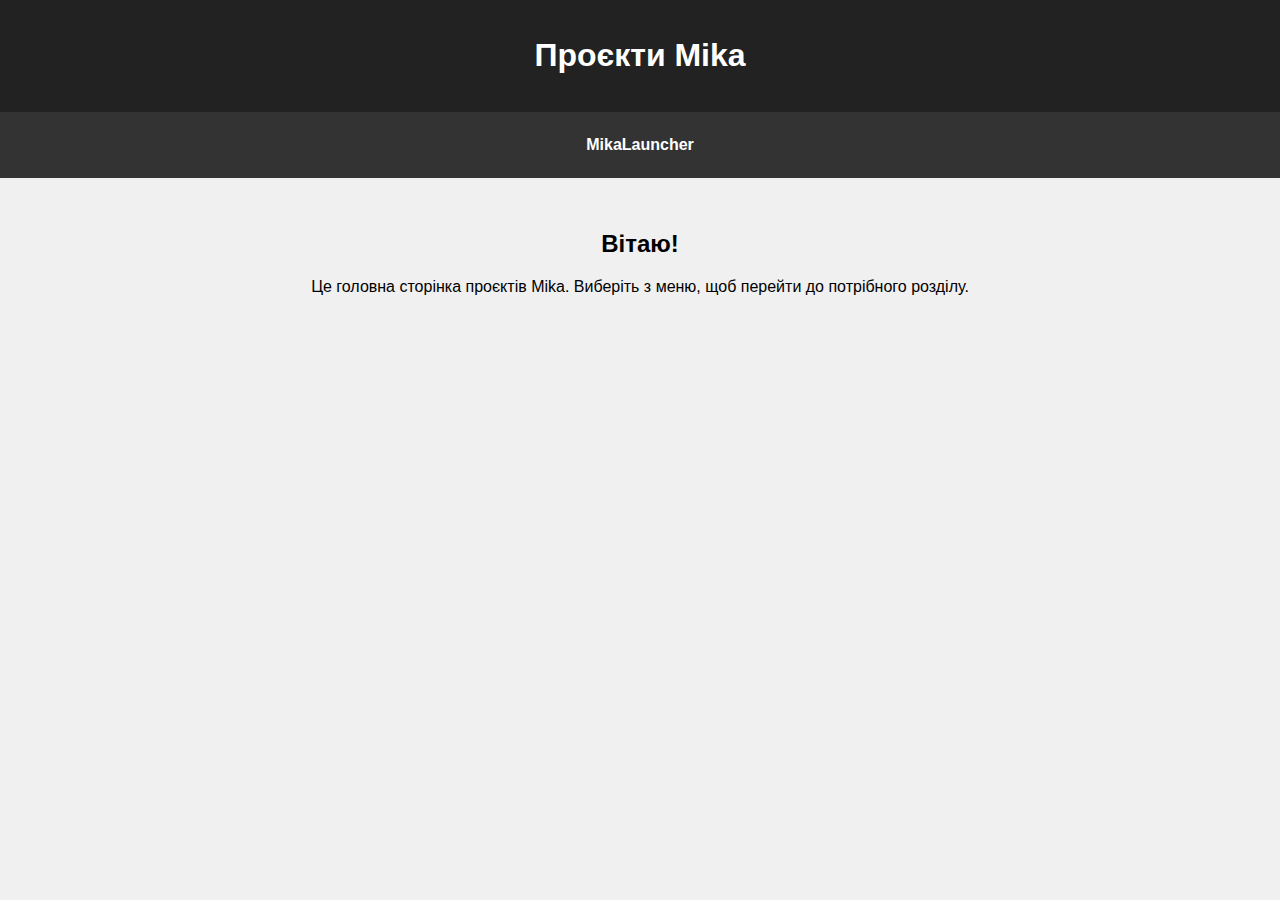
<file: index.html>
<!DOCTYPE html>
<html lang="uk">
<head>
  <meta charset="UTF-8">
  <title>Mika Projects</title>
  <style>
    body {
      font-family: sans-serif;
      margin: 0;
      padding: 0;
      background: #f0f0f0;
    }
    header {
      background: #222;
      color: white;
      padding: 1em;
      text-align: center;
    }
    nav {
      background: #333;
      display: flex;
      justify-content: center;
      padding: 1em 0;
    }
    nav a {
      color: white;
      text-decoration: none;
      margin: 0 1em;
      font-weight: bold;
      padding: 0.5em 1em;
      border-radius: 5px;
    }
    nav a:hover {
      background: #555;
    }
    main {
      padding: 2em;
      text-align: center;
    }
  </style>
</head>
<body>
  <header>
    <h1>Проєкти Mika</h1>
  </header>
  <nav>
    <a href="/launcher/index.html">MikaLauncher</a>
  </nav>
  <main>
    <h2>Вітаю!</h2>
    <p>Це головна сторінка проєктів Mika. Виберіть з меню, щоб перейти до потрібного розділу.</p>
  </main>
</body>
</html>
</file>
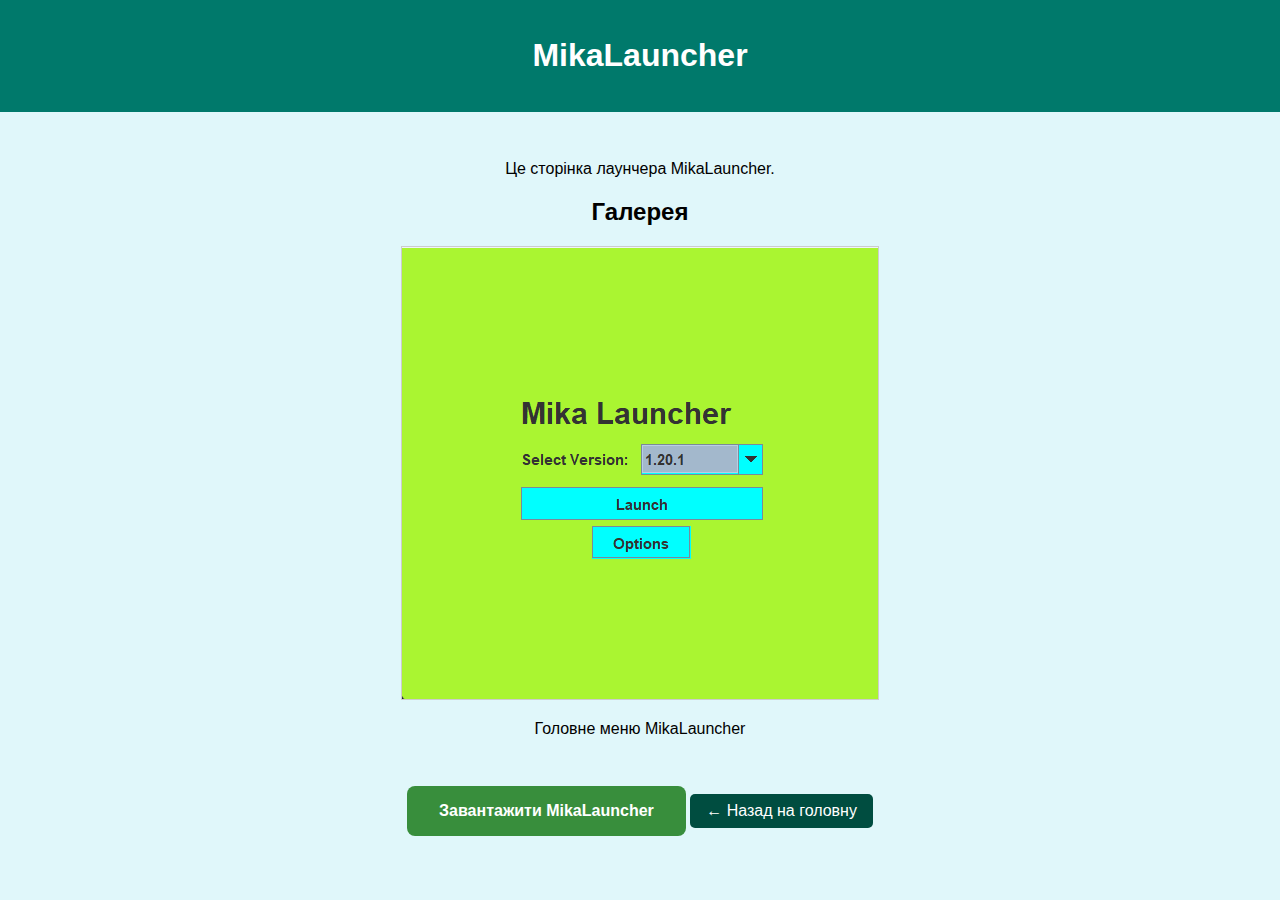
<file: launcher/index.html>
<!DOCTYPE html>
<html lang="uk">
<head>
  <meta charset="UTF-8">
  <title>MikaLauncher</title>
  <style>
    body {
      font-family: sans-serif;
      margin: 0;
      padding: 0;
      background: #e0f7fa;
    }
    header {
      background: #00796b;
      color: white;
      padding: 1em;
      text-align: center;
    }
    main {
      padding: 2em;
      text-align: center;
    }
    a.back {
      display: inline-block;
      margin-top: 2em;
      padding: 0.5em 1em;
      background: #004d40;
      color: white;
      text-decoration: none;
      border-radius: 5px;
    }
    a.back:hover {
      background: #00695c;
    }
    .download-button {
      display: inline-block;
      margin-top: 2em;
      padding: 1em 2em;
      background-color: #388e3c;
      color: white;
      text-decoration: none;
      font-weight: bold;
      border-radius: 8px;
      transition: background-color 0.3s ease;
  }

  .download-button:hover {
    background-color: #2e7d32;
  }
  </style>
</head>
<body>
  <header>
    <h1>MikaLauncher</h1>
  </header>
  <main>
  <p>Це сторінка лаунчера MikaLauncher.</p>

  <section>
    <h2>Галерея</h2>
    <img src="/launcher/image.png" alt="Головне меню" style="max-width: 100%; height: auto; border: 1px solid #ccc;">
    <p>Головне меню MikaLauncher</p>
  </section>
    
  <a href="https://github.com/mika228055/MinecraftMikaLauncher/releases/1.0" class="download-button">
    Завантажити MikaLauncher
  </a>

  <a class="back" href="/">← Назад на головну</a>
</main>
</body>
</html>
</file>
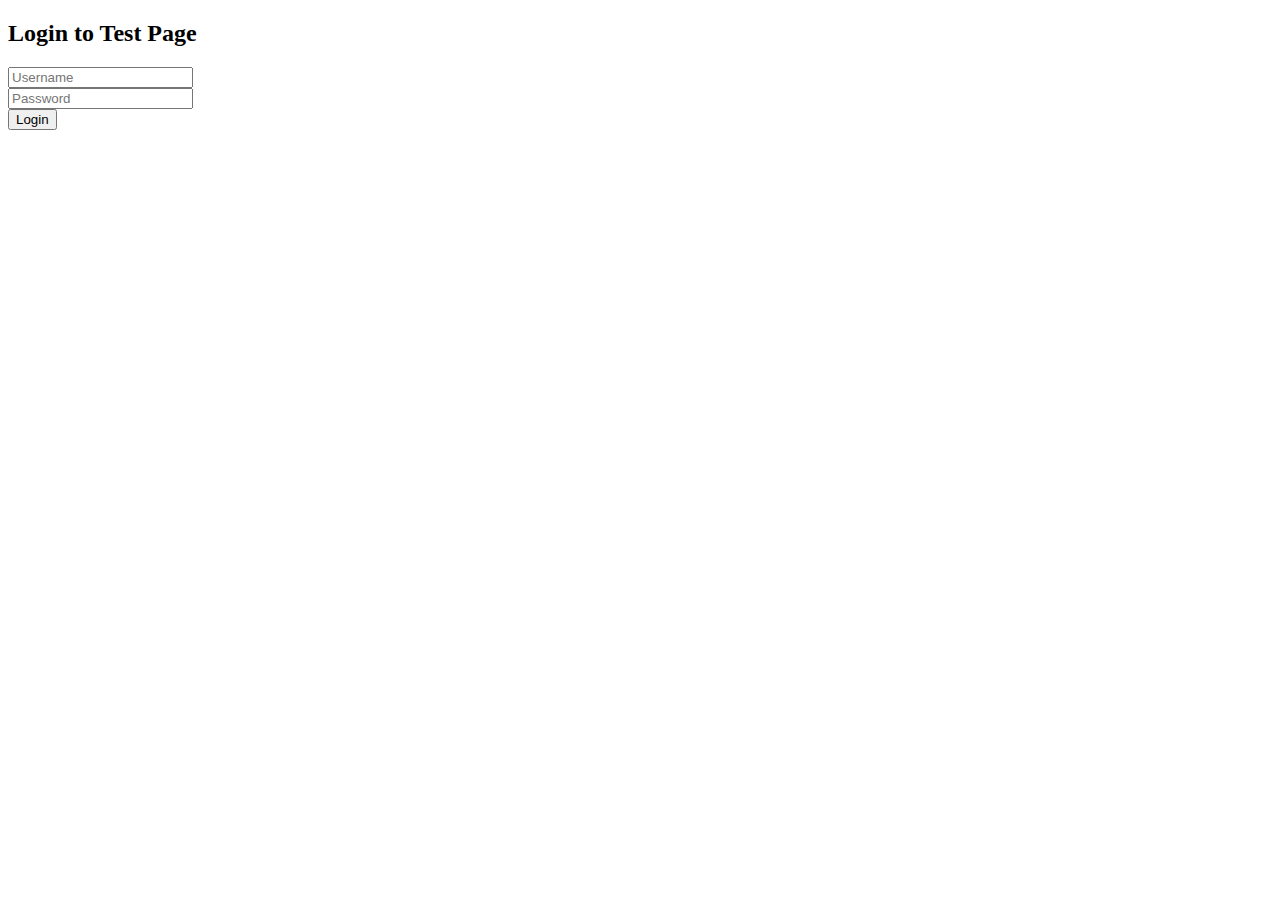
<file: tests/index.html>
<!DOCTYPE html>
<html lang="en">
<head>
  <meta charset="UTF-8">
  <title>Login</title>
</head>
<body>
  <h2>Login to Test Page</h2>
  <input id="username" placeholder="Username" /><br>
  <input id="password" type="password" placeholder="Password" /><br>
  <button onclick="login()">Login</button>

  <script>
    async function login() {
      const username = document.getElementById("username").value;
      const password = document.getElementById("password").value;

      const response = await fetch('http://127.0.0.1:3000/login', {
        method: 'POST',
        headers: { 'Content-Type': 'application/json' },
        body: JSON.stringify({ username, password })
      });

      const result = await response.json();

      if (result.success) {
        localStorage.setItem("authenticated", "true");
        window.location.href = "testpage.html";
      } else {
        alert("Invalid login!");
      }
    }
  </script>
</body>
</html>
</file>
